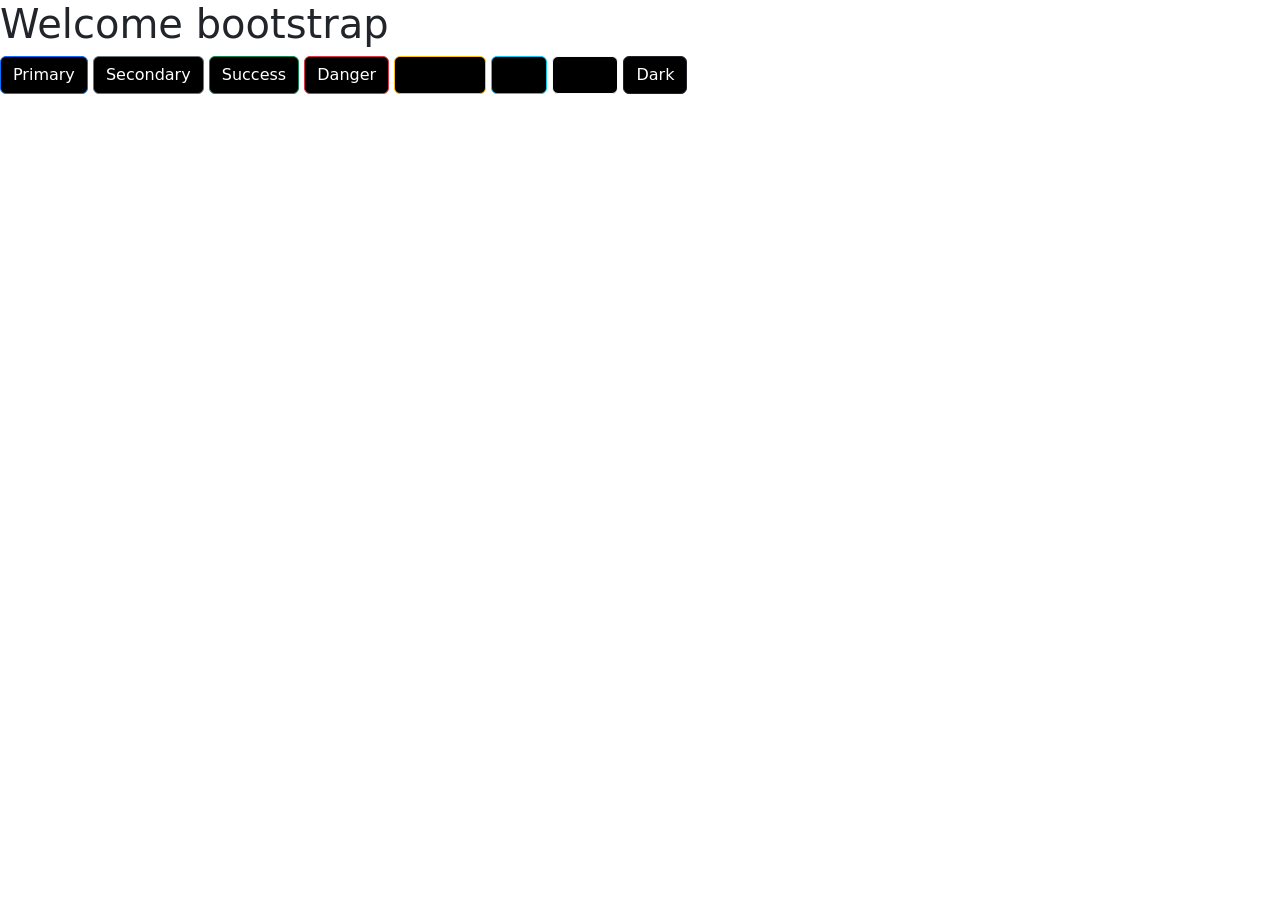
<file: index.html>
<!doctype html>
<html lang="en">
  <head>
    <meta charset="UTF-8" />
    <meta name="viewport" content="width=device-width, initial-scale=1.0" />
    <title>Document</title>
    <link
      href="https://cdn.jsdelivr.net/npm/bootstrap@5.3.8/dist/css/bootstrap.min.css"
      rel="stylesheet"
      integrity="sha384-sRIl4kxILFvY47J16cr9ZwB07vP4J8+LH7qKQnuqkuIAvNWLzeN8tE5YBujZqJLB"
      crossorigin="anonymous"
    />
    <link rel="stylesheet" href="style.css" />
  </head>
  <body>
    <h1>Welcome bootstrap</h1>
    <button type="button" class="btn btn-primary">Primary</button>
    <button type="button" class="btn btn-secondary">Secondary</button>
    <button type="button" class="btn btn-success">Success</button>
    <button type="button" class="btn btn-danger">Danger</button>
    <button type="button" class="btn btn-warning">Warning</button>
    <button type="button" class="btn btn-info">Info</button>
    <button type="button" class="btn btn-light">Light</button>
    <button type="button" class="btn btn-dark">Dark</button>
  </body>
</html>
</file>
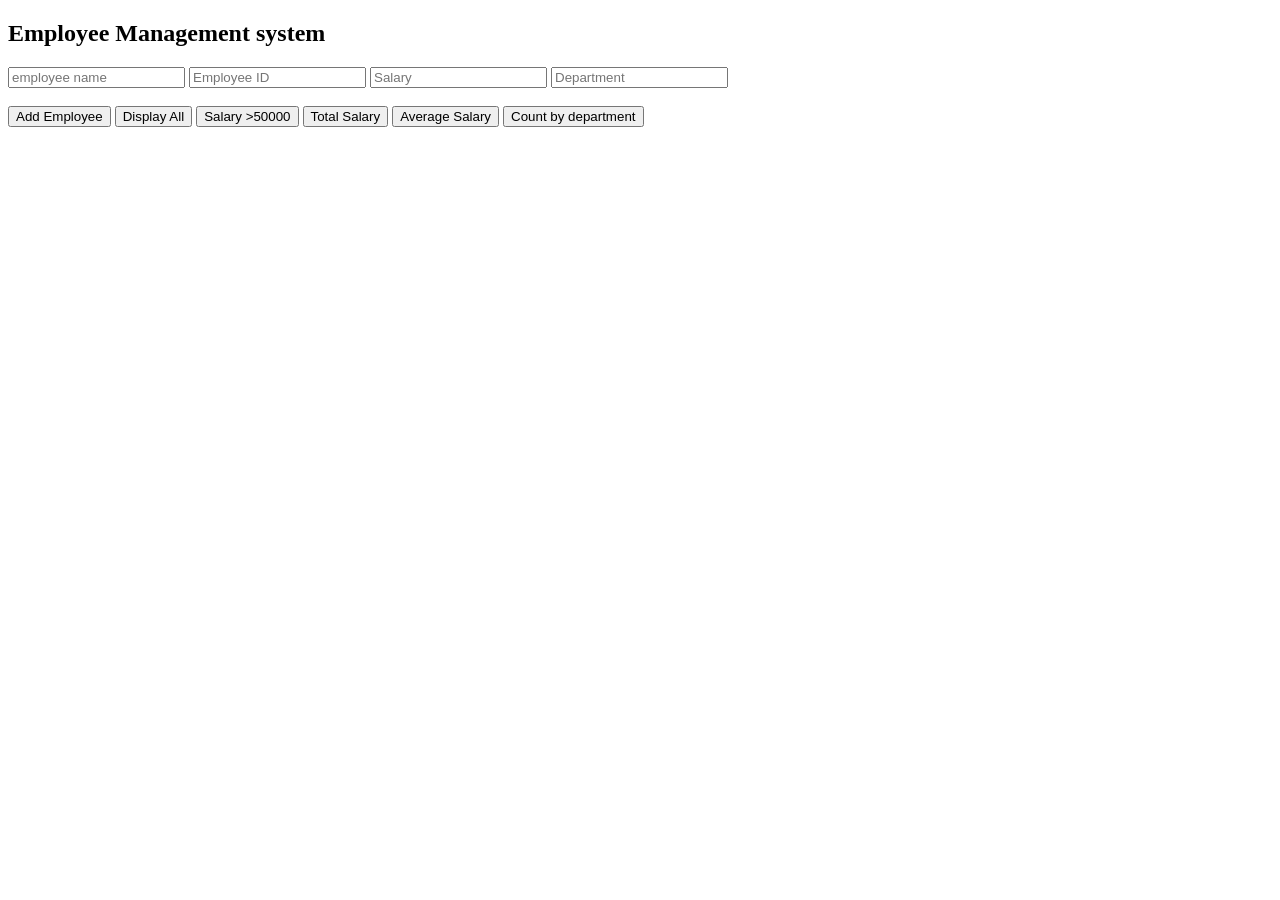
<file: webDesigningworksheop_054/experiment/exp5/index.html>
<!DOCTYPE html>
<html lang="en">
<head>
    <meta charset="UTF-8">
    <meta name="viewport" content="width=device-width, initial-scale=1.0">
    <title>Document</title>
</head>
<h2>Employee Management system</h2>
<input type="text" id="name"placeholder="employee name">
<input type="text" id="id"placeholder="Employee ID">
<input type="number" id="salary"placeholder="Salary">
<input type="text" id="name"placeholder="Department">
<br>
<br>
<button onclick="addEmployee()">Add Employee</button>
<button onclick="displayEmployees()">Display All</button>
<button onclick="filteremployee()">Salary >50000</button>
<button onclick="totalsalary()">Total Salary</button>
<button onclick="avgSalary()">Average Salary</button>
<button onclick="countDept()">Count by department</button>

<body>
</body>
</html>
</file>
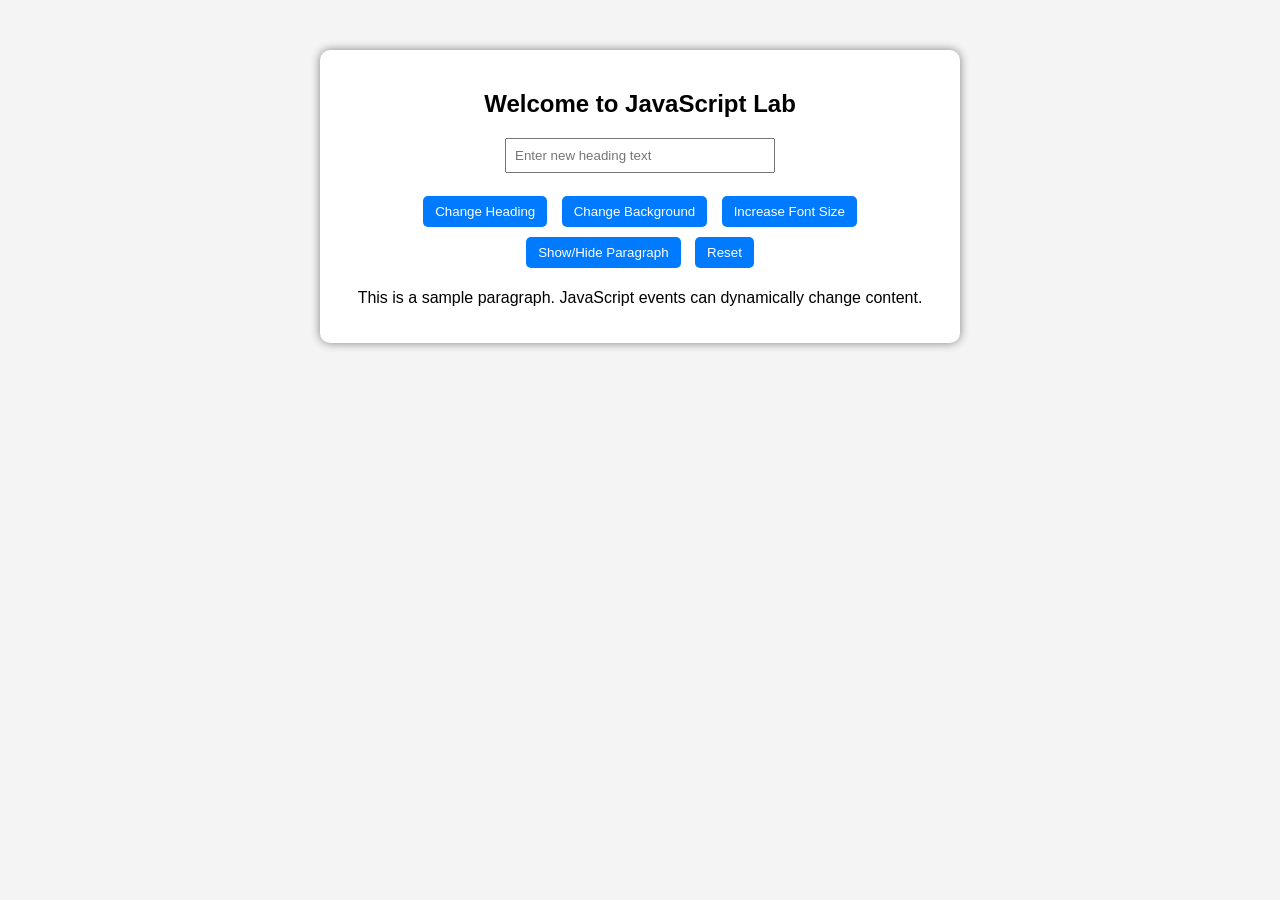
<file: webDesigningworksheop_054/experiment/exp6/index.html>
<!DOCTYPE html>  
 
<html>  
<head>  
    <title>Dynamic Content Changer</title>  
    <link rel="stylesheet" href="index.css">  
</head>  
<body>  
<div class="container">  
    <h2 id="mainHeading">Welcome to JavaScript Lab</h2>  
    <input type="text" id="userInput" placeholder="Enter new heading text">  
    <br><br>  
    <button id="changeTextBtn">Change Heading</button>  
    <button id="bgColorBtn">Change Background</button>  
    <button id="fontSizeBtn">Increase Font Size</button>  
    <button id="toggleBtn">Show/Hide Paragraph</button>  
    <button id="resetBtn">Reset</button>  
    <p id="paragraph">  
        This is a sample paragraph. JavaScript events can dynamically change content.  
    </p>  
</div>  
<script src="main.jsx"></script>  
</body>  
</html>
</file>
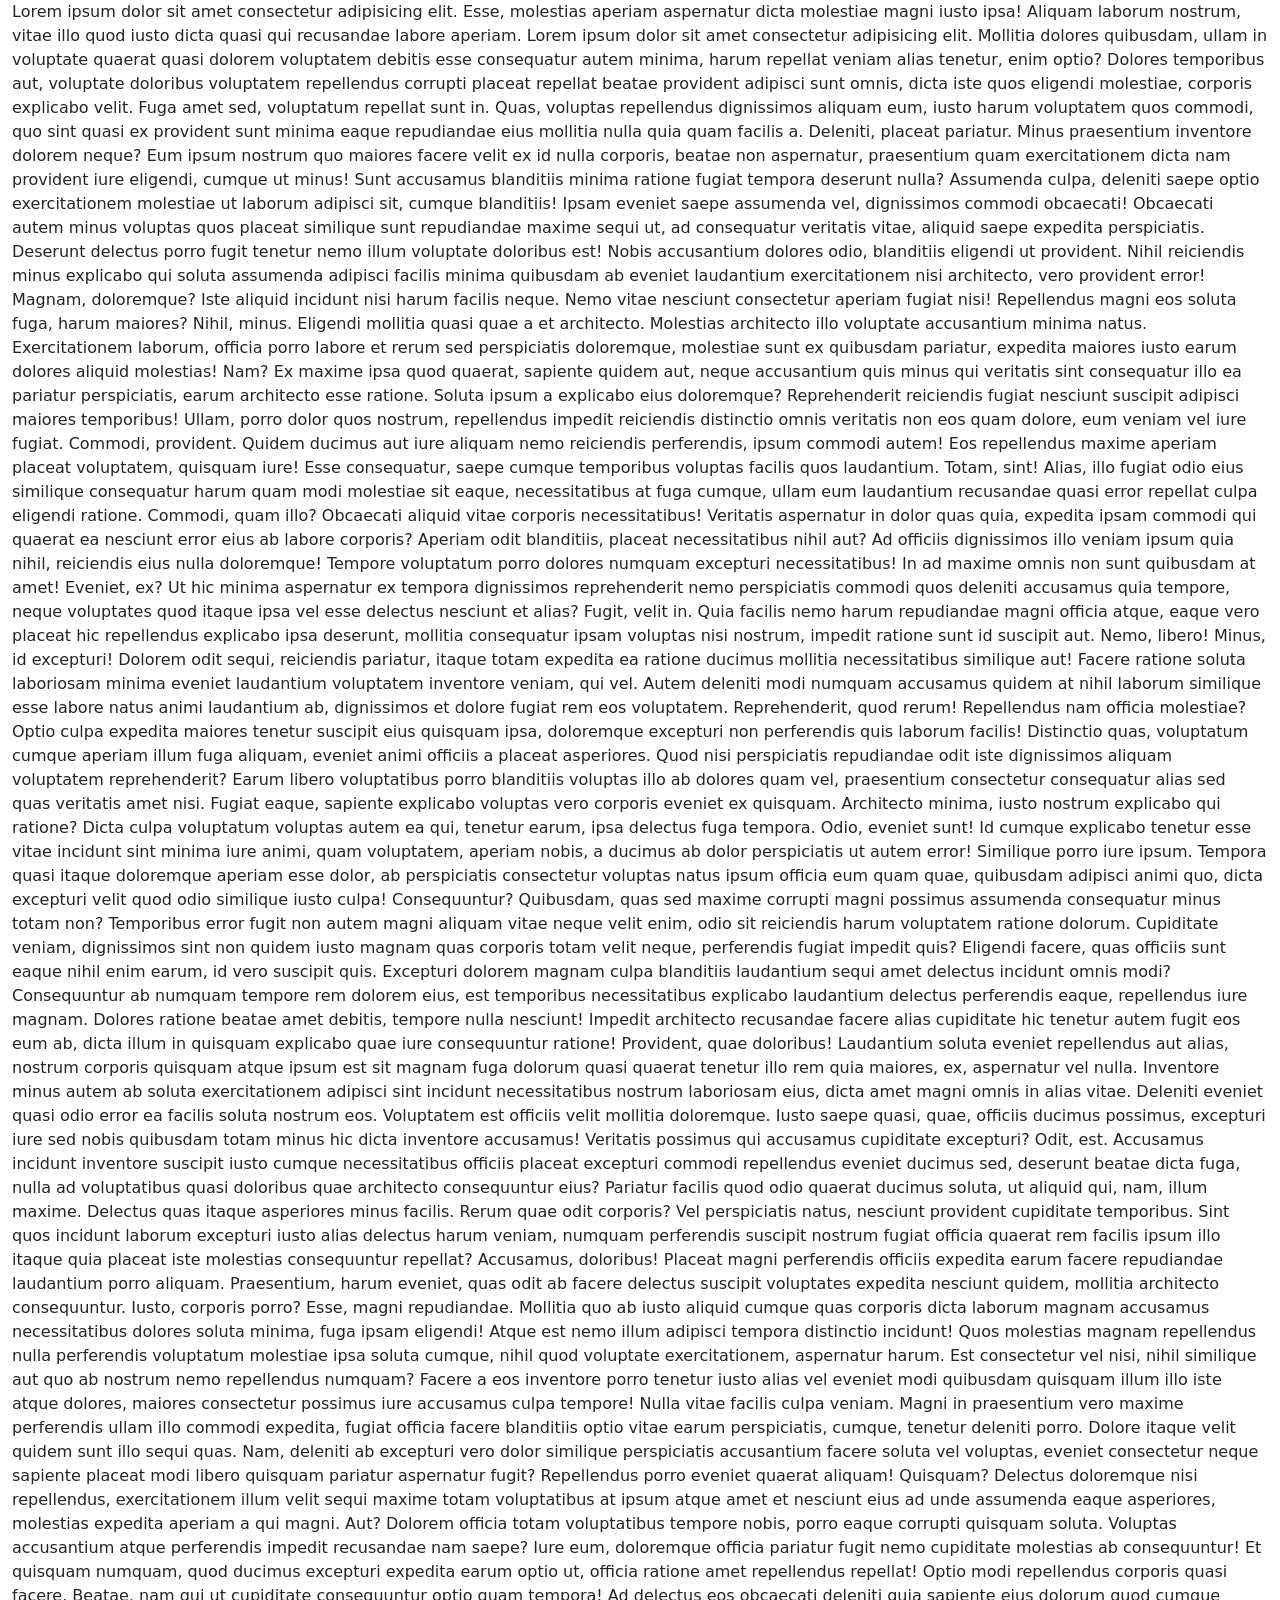
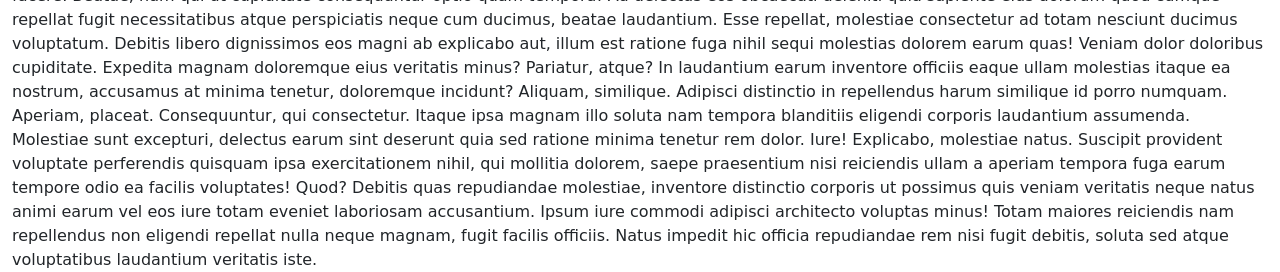
<file: container.html>
<!DOCTYPE html>
<html lang="en">
<head>
    <meta charset="UTF-8">
    <meta name="viewport" content="width=device-width, initial-scale=1.0">
    <title>container</title>
    <link href="https://cdn.jsdelivr.net/npm/bootstrap@5.3.8/dist/css/bootstrap.min.css" rel="stylesheet" integrity="sha384-sRIl4kxILFvY47J16cr9ZwB07vP4J8+LH7qKQnuqkuIAvNWLzeN8tE5YBujZqJLB" crossorigin="anonymous">
  
</head>
<body>
    <div class="container-xxl">
     
        Lorem ipsum dolor sit amet consectetur adipisicing elit. Esse, molestias aperiam aspernatur dicta molestiae magni iusto ipsa! Aliquam laborum nostrum, vitae illo quod iusto dicta quasi qui recusandae labore aperiam.
Lorem ipsum dolor sit amet consectetur adipisicing elit. Mollitia dolores quibusdam, ullam in voluptate quaerat quasi dolorem voluptatem debitis esse consequatur autem minima, harum repellat veniam alias tenetur, enim optio?
Dolores temporibus aut, voluptate doloribus voluptatem repellendus corrupti placeat repellat beatae provident adipisci sunt omnis, dicta iste quos eligendi molestiae, corporis explicabo velit. Fuga amet sed, voluptatum repellat sunt in.
Quas, voluptas repellendus dignissimos aliquam eum, iusto harum voluptatem quos commodi, quo sint quasi ex provident sunt minima eaque repudiandae eius mollitia nulla quia quam facilis a. Deleniti, placeat pariatur.
Minus praesentium inventore dolorem neque? Eum ipsum nostrum quo maiores facere velit ex id nulla corporis, beatae non aspernatur, praesentium quam exercitationem dicta nam provident iure eligendi, cumque ut minus!
Sunt accusamus blanditiis minima ratione fugiat tempora deserunt nulla? Assumenda culpa, deleniti saepe optio exercitationem molestiae ut laborum adipisci sit, cumque blanditiis! Ipsam eveniet saepe assumenda vel, dignissimos commodi obcaecati!
Obcaecati autem minus voluptas quos placeat similique sunt repudiandae maxime sequi ut, ad consequatur veritatis vitae, aliquid saepe expedita perspiciatis. Deserunt delectus porro fugit tenetur nemo illum voluptate doloribus est!
Nobis accusantium dolores odio, blanditiis eligendi ut provident. Nihil reiciendis minus explicabo qui soluta assumenda adipisci facilis minima quibusdam ab eveniet laudantium exercitationem nisi architecto, vero provident error! Magnam, doloremque?
Iste aliquid incidunt nisi harum facilis neque. Nemo vitae nesciunt consectetur aperiam fugiat nisi! Repellendus magni eos soluta fuga, harum maiores? Nihil, minus. Eligendi mollitia quasi quae a et architecto.
Molestias architecto illo voluptate accusantium minima natus. Exercitationem laborum, officia porro labore et rerum sed perspiciatis doloremque, molestiae sunt ex quibusdam pariatur, expedita maiores iusto earum dolores aliquid molestias! Nam?
Ex maxime ipsa quod quaerat, sapiente quidem aut, neque accusantium quis minus qui veritatis sint consequatur illo ea pariatur perspiciatis, earum architecto esse ratione. Soluta ipsum a explicabo eius doloremque?
Reprehenderit reiciendis fugiat nesciunt suscipit adipisci maiores temporibus! Ullam, porro dolor quos nostrum, repellendus impedit reiciendis distinctio omnis veritatis non eos quam dolore, eum veniam vel iure fugiat. Commodi, provident.
Quidem ducimus aut iure aliquam nemo reiciendis perferendis, ipsum commodi autem! Eos repellendus maxime aperiam placeat voluptatem, quisquam iure! Esse consequatur, saepe cumque temporibus voluptas facilis quos laudantium. Totam, sint!
Alias, illo fugiat odio eius similique consequatur harum quam modi molestiae sit eaque, necessitatibus at fuga cumque, ullam eum laudantium recusandae quasi error repellat culpa eligendi ratione. Commodi, quam illo?
Obcaecati aliquid vitae corporis necessitatibus! Veritatis aspernatur in dolor quas quia, expedita ipsam commodi qui quaerat ea nesciunt error eius ab labore corporis? Aperiam odit blanditiis, placeat necessitatibus nihil aut?
Ad officiis dignissimos illo veniam ipsum quia nihil, reiciendis eius nulla doloremque! Tempore voluptatum porro dolores numquam excepturi necessitatibus! In ad maxime omnis non sunt quibusdam at amet! Eveniet, ex?
Ut hic minima aspernatur ex tempora dignissimos reprehenderit nemo perspiciatis commodi quos deleniti accusamus quia tempore, neque voluptates quod itaque ipsa vel esse delectus nesciunt et alias? Fugit, velit in.
Quia facilis nemo harum repudiandae magni officia atque, eaque vero placeat hic repellendus explicabo ipsa deserunt, mollitia consequatur ipsam voluptas nisi nostrum, impedit ratione sunt id suscipit aut. Nemo, libero!
Minus, id excepturi! Dolorem odit sequi, reiciendis pariatur, itaque totam expedita ea ratione ducimus mollitia necessitatibus similique aut! Facere ratione soluta laboriosam minima eveniet laudantium voluptatem inventore veniam, qui vel.
Autem deleniti modi numquam accusamus quidem at nihil laborum similique esse labore natus animi laudantium ab, dignissimos et dolore fugiat rem eos voluptatem. Reprehenderit, quod rerum! Repellendus nam officia molestiae?
Optio culpa expedita maiores tenetur suscipit eius quisquam ipsa, doloremque excepturi non perferendis quis laborum facilis! Distinctio quas, voluptatum cumque aperiam illum fuga aliquam, eveniet animi officiis a placeat asperiores.
Quod nisi perspiciatis repudiandae odit iste dignissimos aliquam voluptatem reprehenderit? Earum libero voluptatibus porro blanditiis voluptas illo ab dolores quam vel, praesentium consectetur consequatur alias sed quas veritatis amet nisi.
Fugiat eaque, sapiente explicabo voluptas vero corporis eveniet ex quisquam. Architecto minima, iusto nostrum explicabo qui ratione? Dicta culpa voluptatum voluptas autem ea qui, tenetur earum, ipsa delectus fuga tempora.
Odio, eveniet sunt! Id cumque explicabo tenetur esse vitae incidunt sint minima iure animi, quam voluptatem, aperiam nobis, a ducimus ab dolor perspiciatis ut autem error! Similique porro iure ipsum.
Tempora quasi itaque doloremque aperiam esse dolor, ab perspiciatis consectetur voluptas natus ipsum officia eum quam quae, quibusdam adipisci animi quo, dicta excepturi velit quod odio similique iusto culpa! Consequuntur?
Quibusdam, quas sed maxime corrupti magni possimus assumenda consequatur minus totam non? Temporibus error fugit non autem magni aliquam vitae neque velit enim, odio sit reiciendis harum voluptatem ratione dolorum.
Cupiditate veniam, dignissimos sint non quidem iusto magnam quas corporis totam velit neque, perferendis fugiat impedit quis? Eligendi facere, quas officiis sunt eaque nihil enim earum, id vero suscipit quis.
Excepturi dolorem magnam culpa blanditiis laudantium sequi amet delectus incidunt omnis modi? Consequuntur ab numquam tempore rem dolorem eius, est temporibus necessitatibus explicabo laudantium delectus perferendis eaque, repellendus iure magnam.
Dolores ratione beatae amet debitis, tempore nulla nesciunt! Impedit architecto recusandae facere alias cupiditate hic tenetur autem fugit eos eum ab, dicta illum in quisquam explicabo quae iure consequuntur ratione!
Provident, quae doloribus! Laudantium soluta eveniet repellendus aut alias, nostrum corporis quisquam atque ipsum est sit magnam fuga dolorum quasi quaerat tenetur illo rem quia maiores, ex, aspernatur vel nulla.
Inventore minus autem ab soluta exercitationem adipisci sint incidunt necessitatibus nostrum laboriosam eius, dicta amet magni omnis in alias vitae. Deleniti eveniet quasi odio error ea facilis soluta nostrum eos.
Voluptatem est officiis velit mollitia doloremque. Iusto saepe quasi, quae, officiis ducimus possimus, excepturi iure sed nobis quibusdam totam minus hic dicta inventore accusamus! Veritatis possimus qui accusamus cupiditate excepturi?
Odit, est. Accusamus incidunt inventore suscipit iusto cumque necessitatibus officiis placeat excepturi commodi repellendus eveniet ducimus sed, deserunt beatae dicta fuga, nulla ad voluptatibus quasi doloribus quae architecto consequuntur eius?
Pariatur facilis quod odio quaerat ducimus soluta, ut aliquid qui, nam, illum maxime. Delectus quas itaque asperiores minus facilis. Rerum quae odit corporis? Vel perspiciatis natus, nesciunt provident cupiditate temporibus.
Sint quos incidunt laborum excepturi iusto alias delectus harum veniam, numquam perferendis suscipit nostrum fugiat officia quaerat rem facilis ipsum illo itaque quia placeat iste molestias consequuntur repellat? Accusamus, doloribus!
Placeat magni perferendis officiis expedita earum facere repudiandae laudantium porro aliquam. Praesentium, harum eveniet, quas odit ab facere delectus suscipit voluptates expedita nesciunt quidem, mollitia architecto consequuntur. Iusto, corporis porro?
Esse, magni repudiandae. Mollitia quo ab iusto aliquid cumque quas corporis dicta laborum magnam accusamus necessitatibus dolores soluta minima, fuga ipsam eligendi! Atque est nemo illum adipisci tempora distinctio incidunt!
Quos molestias magnam repellendus nulla perferendis voluptatum molestiae ipsa soluta cumque, nihil quod voluptate exercitationem, aspernatur harum. Est consectetur vel nisi, nihil similique aut quo ab nostrum nemo repellendus numquam?
Facere a eos inventore porro tenetur iusto alias vel eveniet modi quibusdam quisquam illum illo iste atque dolores, maiores consectetur possimus iure accusamus culpa tempore! Nulla vitae facilis culpa veniam.
Magni in praesentium vero maxime perferendis ullam illo commodi expedita, fugiat officia facere blanditiis optio vitae earum perspiciatis, cumque, tenetur deleniti porro. Dolore itaque velit quidem sunt illo sequi quas.
Nam, deleniti ab excepturi vero dolor similique perspiciatis accusantium facere soluta vel voluptas, eveniet consectetur neque sapiente placeat modi libero quisquam pariatur aspernatur fugit? Repellendus porro eveniet quaerat aliquam! Quisquam?
Delectus doloremque nisi repellendus, exercitationem illum velit sequi maxime totam voluptatibus at ipsum atque amet et nesciunt eius ad unde assumenda eaque asperiores, molestias expedita aperiam a qui magni. Aut?
Dolorem officia totam voluptatibus tempore nobis, porro eaque corrupti quisquam soluta. Voluptas accusantium atque perferendis impedit recusandae nam saepe? Iure eum, doloremque officia pariatur fugit nemo cupiditate molestias ab consequuntur!
Et quisquam numquam, quod ducimus excepturi expedita earum optio ut, officia ratione amet repellendus repellat! Optio modi repellendus corporis quasi facere. Beatae, nam qui ut cupiditate consequuntur optio quam tempora!
Ad delectus eos obcaecati deleniti quia sapiente eius dolorum quod cumque repellat fugit necessitatibus atque perspiciatis neque cum ducimus, beatae laudantium. Esse repellat, molestiae consectetur ad totam nesciunt ducimus voluptatum.
Debitis libero dignissimos eos magni ab explicabo aut, illum est ratione fuga nihil sequi molestias dolorem earum quas! Veniam dolor doloribus cupiditate. Expedita magnam doloremque eius veritatis minus? Pariatur, atque?
In laudantium earum inventore officiis eaque ullam molestias itaque ea nostrum, accusamus at minima tenetur, doloremque incidunt? Aliquam, similique. Adipisci distinctio in repellendus harum similique id porro numquam. Aperiam, placeat.
Consequuntur, qui consectetur. Itaque ipsa magnam illo soluta nam tempora blanditiis eligendi corporis laudantium assumenda. Molestiae sunt excepturi, delectus earum sint deserunt quia sed ratione minima tenetur rem dolor. Iure!
Explicabo, molestiae natus. Suscipit provident voluptate perferendis quisquam ipsa exercitationem nihil, qui mollitia dolorem, saepe praesentium nisi reiciendis ullam a aperiam tempora fuga earum tempore odio ea facilis voluptates! Quod?
Debitis quas repudiandae molestiae, inventore distinctio corporis ut possimus quis veniam veritatis neque natus animi earum vel eos iure totam eveniet laboriosam accusantium. Ipsum iure commodi adipisci architecto voluptas minus!
Totam maiores reiciendis nam repellendus non eligendi repellat nulla neque magnam, fugit facilis officiis. Natus impedit hic officia repudiandae rem nisi fugit debitis, soluta sed atque voluptatibus laudantium veritatis iste.

    </div>
</body>
</html>
</file>
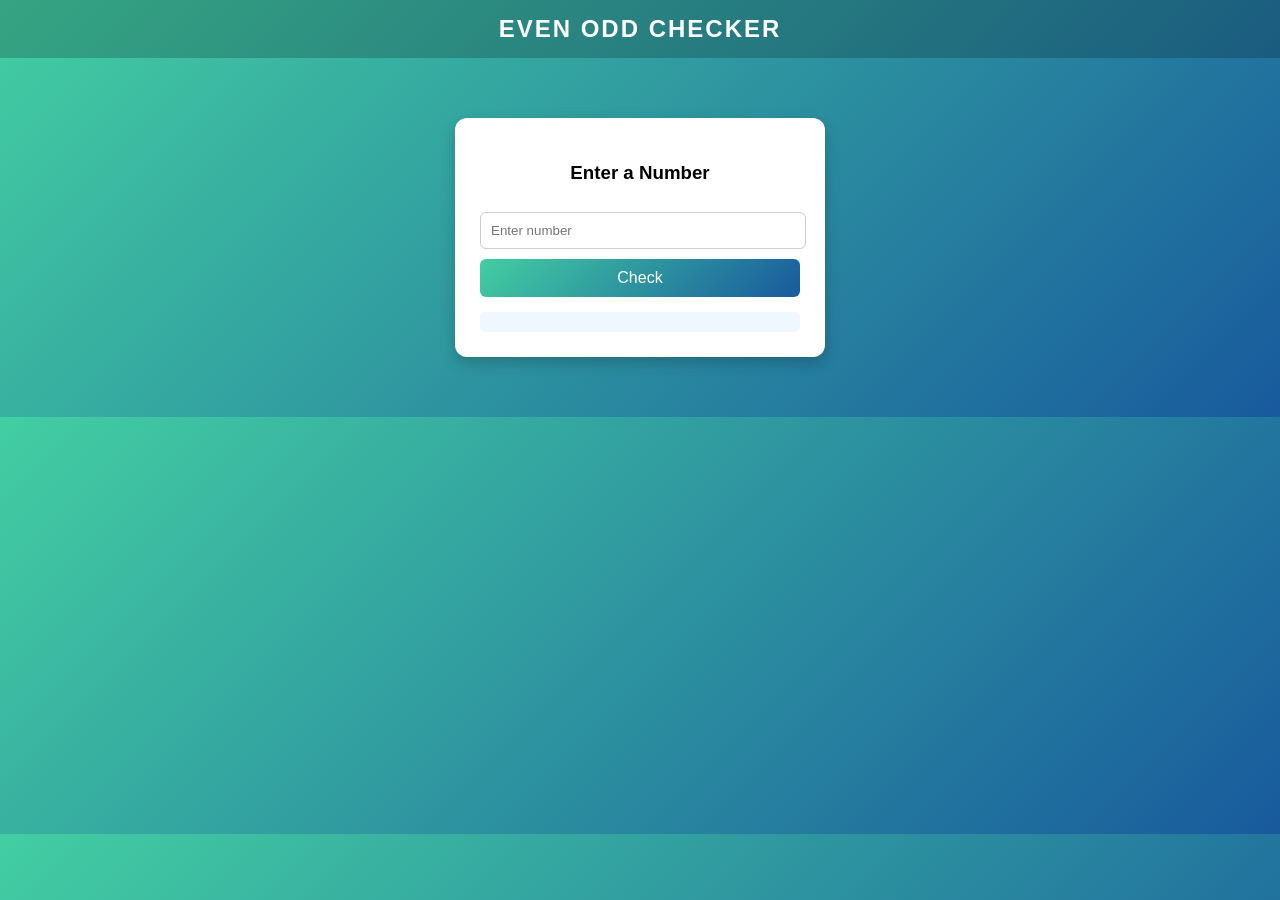
<file: webDesigningworksheop_054/midterm1practical/midterm.html>
<!DOCTYPE html>
<html>
<head>
    <title>Even Odd Checker</title>
    <style>
        body {
            margin: 0;
            font-family: Arial, sans-serif;
            background: linear-gradient(135deg, #43cea2, #185a9d);
        }

        .header {
            text-align: center;
            color: white;
            padding: 15px;
            font-size: 24px;
            font-weight: bold;
            letter-spacing: 2px;
            background: rgba(0,0,0,0.2);
        }

        .container {
            background: white;
            width: 320px;
            margin: 60px auto;
            padding: 25px;
            border-radius: 12px;
            box-shadow: 0 6px 15px rgba(0,0,0,0.2);
            text-align: center;
        }

        input {
            width: 95%;
            padding: 10px;
            margin: 10px 0;
            border-radius: 6px;
            border: 1px solid #ccc;
        }

        button {
            width: 100%;
            padding: 10px;
            background: linear-gradient(135deg, #43cea2, #185a9d);
            color: white;
            border: none;
            border-radius: 6px;
            cursor: pointer;
            font-size: 16px;
        }

        button:hover {
            opacity: 0.9;
        }

        .result {
            margin-top: 15px;
            text-align: left;
            background: #f0f8ff;
            padding: 10px;
            border-radius: 6px;
        }
    </style>
</head>
<body>

<div class="header">EVEN ODD CHECKER</div>

<div class="container">
    <h3>Enter a Number</h3>

    <input type="number" id="num" placeholder="Enter number">

    <button onclick="checkNumber()">Check</button>

    <div class="result" id="result"></div>
</div>

<script>
    function checkNumber() {
        let n = parseInt(document.getElementById("num").value);

        if (isNaN(n)) {
            document.getElementById("result").innerHTML = "Please enter a valid number.";
            return; 
        }

        let type = (n % 2 === 0) ? "Even" : "Odd";

        let numbers = "";
        for (let i = 1; i <= n; i++) {
            numbers += i + " ";
        }

        document.getElementById("result").innerHTML =
            "<strong>Number is:</strong> " + type + "<br><br>" + 
            "<strong>Numbers from 1 to " + n + ":</strong><br>" + numbers;
    }
</script>

</body>
</html>
</file>
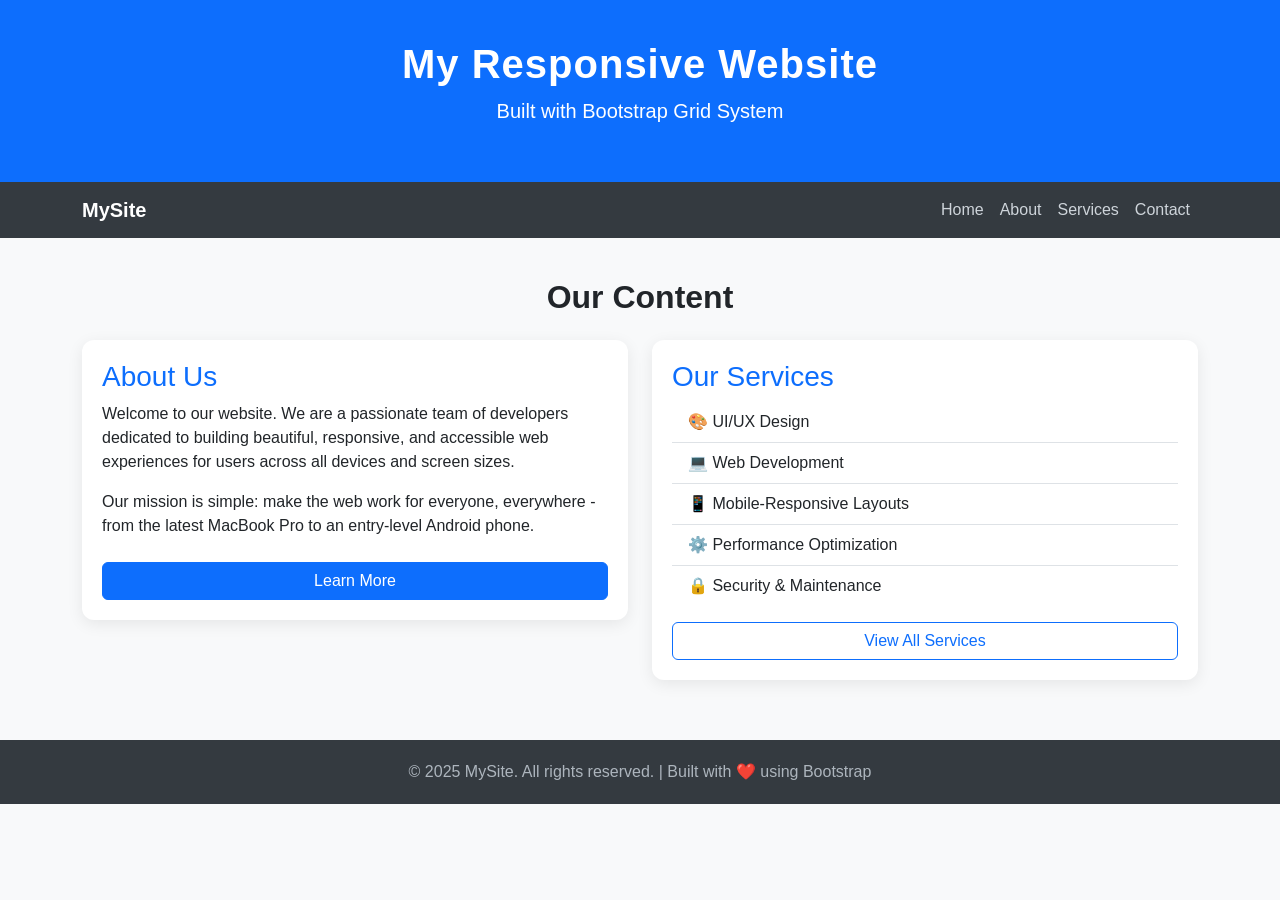
<file: webDesigningworksheop_054/experiment/exp1/E1.html>
<!DOCTYPE html>
<html lang="en">
<head>
  <meta charset="UTF-8" />
  <meta name="viewport" content="width=device-width, initial-scale=1.0"/>
  <title>Responsive Bootstrap Page</title>

  <link href="https://cdn.jsdelivr.net/npm/bootstrap@5.3.8/dist/css/bootstrap.min.css" rel="stylesheet" integrity="sha384-sRIl4kxILFvY47J16cr9ZwB07vP4J8+LH7qKQnuqkuIAvNWLzeN8tE5YBujZqJLB" crossorigin="anonymous">
  <style>
  
    body {
      font-family: 'Segoe UI', sans-serif;
      background-color: #f8f9fa;
    }
    header {
      background-color: #0d6efd;
      color: white;
      padding: 40px 0;
      text-align: center;
    }
    header h1 {
      font-size: 2.5rem;
      font-weight: 700;
      letter-spacing: 1px;
    }
    nav {
      background-color: #343a40;
    }
    nav a {
      color: #ced4da !important;
      font-weight: 500;
      transition: color 0.3s ease;
    }
    nav a:hover {
      color: #ffffff !important;
    }
    .content-section {
      padding: 40px 0;
    }
    .card {
      border: none;
      border-radius: 12px;
      box-shadow: 0 4px 16px rgba(0,0,0,0.08);
      padding: 20px;
      margin-bottom: 20px;
    }
    .card h3 {
      color: #0d6efd;
    }
    footer {
      background-color: #343a40;
      color: #adb5bd;
      text-align: center;
      padding: 20px 0;
    }
  </style>
</head>
<body>

  <header>
    <div class="container">
      <h1>My Responsive Website</h1>
      <p class="lead">Built with Bootstrap Grid System</p>
    </div>
  </header>


  <nav class="navbar navbar-expand-md navbar-dark">
    <div class="container">
     
      <a class="navbar-brand text-white fw-bold" href="#">MySite</a>
      
      <button
        class="navbar-toggler"
        type="button"
        data-bs-toggle="collapse"
        data-bs-target="#navbarMenu"
      >
        <span class="navbar-toggler-icon"></span>
      </button>
     
      <div class="collapse navbar-collapse" id="navbarMenu">
        <ul class="navbar-nav ms-auto">
          <li class="nav-item"><a class="nav-link" href="#">Home</a></li>
          <li class="nav-item"><a class="nav-link" href="#">About</a></li>
          <li class="nav-item"><a class="nav-link" href="#">Services</a></li>
          <li class="nav-item"><a class="nav-link" href="#">Contact</a></li>
        </ul>
      </div>
    </div>
  </nav>

 
  <section class="content-section">
    <div class="container">
      <h2 class="text-center mb-4 fw-bold">Our Content</h2>
      <div class="row">
      
        <div class="col-12 col-md-6">
          <div class="card">
            <h3>About Us</h3>
            <p>
              Welcome to our website. We are a passionate team of developers
              dedicated to building beautiful, responsive, and accessible
              web experiences for users across all devices and screen sizes.
            </p>
            <p>
              Our mission is simple: make the web work for everyone,
              everywhere - from the latest MacBook Pro to an entry-level Android phone.
            </p>
            <a href="#" class="btn btn-primary mt-2">Learn More</a>
          </div>
        </div>
        
        <div class="col-12 col-md-6">
          <div class="card">
            <h3>Our Services</h3>
            <ul class="list-group list-group-flush">
              <li class="list-group-item">🎨 UI/UX Design</li>
              <li class="list-group-item">💻 Web Development</li>
              <li class="list-group-item">📱 Mobile-Responsive Layouts</li>
              <li class="list-group-item">⚙️ Performance Optimization</li>
              <li class="list-group-item">🔒 Security & Maintenance</li>
            </ul>
            <a href="#" class="btn btn-outline-primary mt-3">View All Services</a>
          </div>
        </div>
      </div>

    </div>
  
  </section>


  <footer>
    <div class="container">
      <p class="mb-0">
        &copy; 2025 MySite. All rights reserved. | Built with ❤️ using Bootstrap
      </p>
    </div>
  </footer>


 <script src="https://cdn.jsdelivr.net/npm/bootstrap@5.3.8/dist/js/bootstrap.bundle.min.js" integrity="sha384-FKyoEForCGlyvwx9Hj09JcYn3nv7wiPVlz7YYwJrWVcXK/BmnVDxM+D2scQbITxI" crossorigin="anonymous"></script>
</body>
</html>
</file>
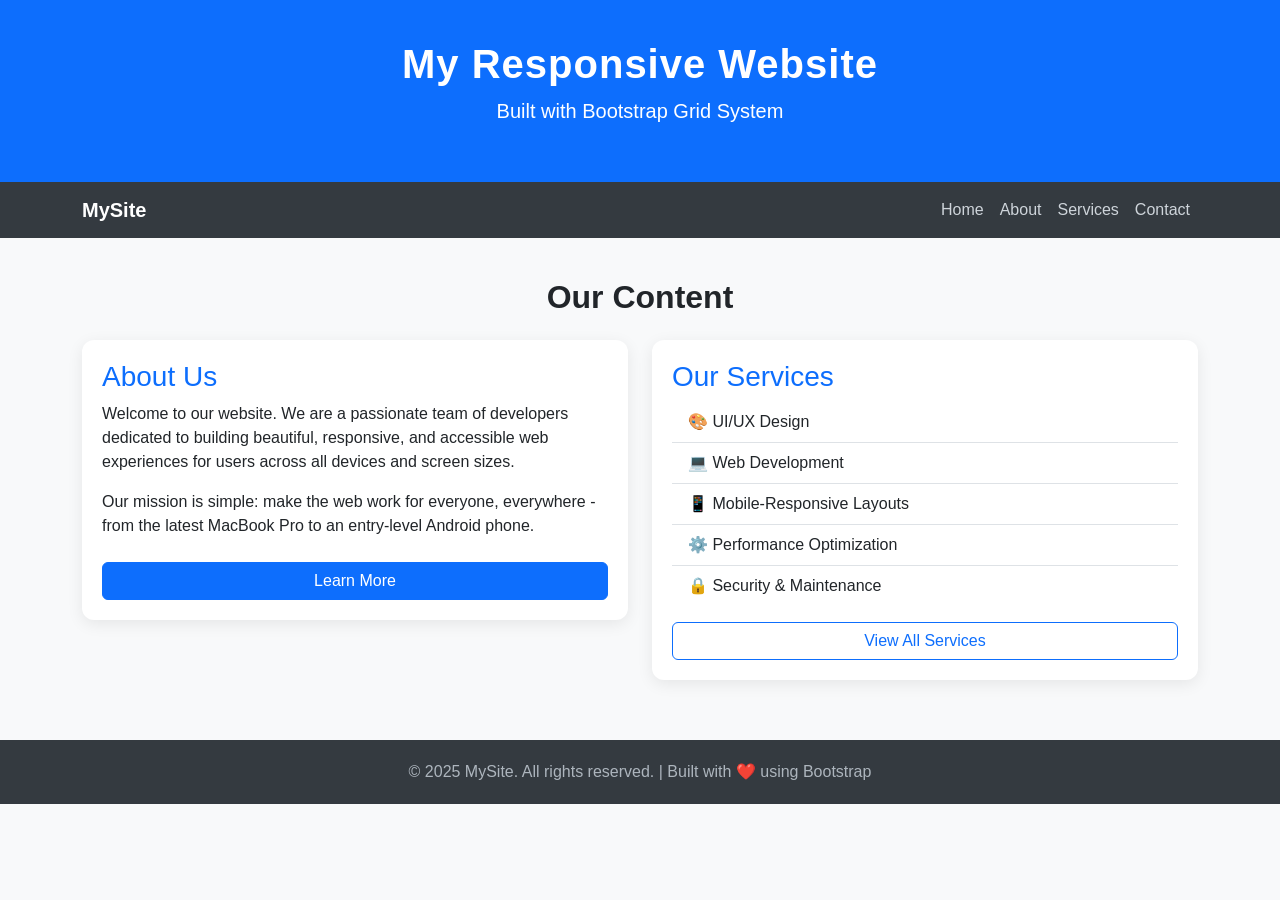
<file: webDesigningworksheop_054/experiment/exp1/E1bs.html>
<!DOCTYPE html>
<html lang="en">
<head>
  <meta charset="UTF-8" />
  <meta name="viewport" content="width=device-width, initial-scale=1.0"/>
  <title>Responsive Bootstrap Page</title>
<!-- Bootstrap 5 CDN -->
  <link href="https://cdn.jsdelivr.net/npm/bootstrap@5.3.8/dist/css/bootstrap.min.css" rel="stylesheet" integrity="sha384-sRIl4kxILFvY47J16cr9ZwB07vP4J8+LH7qKQnuqkuIAvNWLzeN8tE5YBujZqJLB" crossorigin="anonymous">
  <style>
    /* Custom styles layered on top of Bootstrap */
    body {
      font-family: 'Segoe UI', sans-serif;
      background-color: #f8f9fa;
    }
    header {
      background-color: #0d6efd;
      color: white;
      padding: 40px 0;
      text-align: center;
    }
    header h1 {
      font-size: 2.5rem;
      font-weight: 700;
      letter-spacing: 1px;
    }
    nav {
      background-color: #343a40;
    }
    nav a {
      color: #ced4da !important;
      font-weight: 500;
      transition: color 0.3s ease;
    }
    nav a:hover {
      color: #ffffff !important;
    }
    .content-section {
      padding: 40px 0;
    }
    .card {
      border: none;
      border-radius: 12px;
      box-shadow: 0 4px 16px rgba(0,0,0,0.08);
      padding: 20px;
      margin-bottom: 20px;
    }
    .card h3 {
      color: #0d6efd;
    }
    footer {
      background-color: #343a40;
      color: #adb5bd;
      text-align: center;
      padding: 20px 0;
    }
  </style>
</head>
<body>
  <!-- ========================
       SECTION 1: HEADER
  ========================= -->
  <header>
    <div class="container">
      <h1>My Responsive Website</h1>
      <p class="lead">Built with Bootstrap Grid System</p>
    </div>
  </header>

  <!-- ========================
       SECTION 2: NAVIGATION BAR
  ========================= -->
  <nav class="navbar navbar-expand-md navbar-dark">
    <div class="container">
      <!-- Brand / Logo -->
      <a class="navbar-brand text-white fw-bold" href="#">MySite</a>
      <!-- Hamburger Toggle (visible on small screens) -->
      <button
        class="navbar-toggler"
        type="button"
        data-bs-toggle="collapse"
        data-bs-target="#navbarMenu"
      >
        <span class="navbar-toggler-icon"></span>
      </button>
      <!-- Nav Links -->
      <div class="collapse navbar-collapse" id="navbarMenu">
        <ul class="navbar-nav ms-auto">
          <li class="nav-item"><a class="nav-link" href="#">Home</a></li>
          <li class="nav-item"><a class="nav-link" href="#">About</a></li>
          <li class="nav-item"><a class="nav-link" href="#">Services</a></li>
          <li class="nav-item"><a class="nav-link" href="#">Contact</a></li>
        </ul>
      </div>
    </div>
  </nav>

  <!-- ========================
       SECTION 3: CONTENT SECTION
  ========================= -->
  <section class="content-section">
    <div class="container">
      <h2 class="text-center mb-4 fw-bold">Our Content</h2>
      <div class="row">
        <!-- Column 1: Full width on small, half width on medium+ -->
        <div class="col-12 col-md-6">
          <div class="card">
            <h3>About Us</h3>
            <p>
              Welcome to our website. We are a passionate team of developers
              dedicated to building beautiful, responsive, and accessible
              web experiences for users across all devices and screen sizes.
            </p>
            <p>
              Our mission is simple: make the web work for everyone,
              everywhere - from the latest MacBook Pro to an entry-level Android phone.
            </p>
            <a href="#" class="btn btn-primary mt-2">Learn More</a>
          </div>
        </div>
        <!-- Column 2: Full width on small, half width on medium+ -->
        <div class="col-12 col-md-6">
          <div class="card">
            <h3>Our Services</h3>
            <ul class="list-group list-group-flush">
              <li class="list-group-item">🎨 UI/UX Design</li>
              <li class="list-group-item">💻 Web Development</li>
              <li class="list-group-item">📱 Mobile-Responsive Layouts</li>
              <li class="list-group-item">⚙️ Performance Optimization</li>
              <li class="list-group-item">🔒 Security & Maintenance</li>
            </ul>
            <a href="#" class="btn btn-outline-primary mt-3">View All Services</a>
          </div>
        </div>
      </div>
      <!-- END ROW -->
    </div>
    <!-- END CONTAINER -->
  </section>


  <footer>
    <div class="container">
      <p class="mb-0">
        &copy; 2025 MySite. All rights reserved. | Built with ❤️ using Bootstrap
      </p>
    </div>
  </footer>


 <script src="https://cdn.jsdelivr.net/npm/bootstrap@5.3.8/dist/js/bootstrap.bundle.min.js" integrity="sha384-FKyoEForCGlyvwx9Hj09JcYn3nv7wiPVlz7YYwJrWVcXK/BmnVDxM+D2scQbITxI" crossorigin="anonymous"></script>
</body>
</html>
</file>
<file: style.css>
.btn{
    background-color: black;
}
</file>
<file: webDesigningworksheop_054/experiment/exp6/index.css>
body {  
    font-family: Arial;   
   background-color: #f4f4f4;  
text-align: center;  
}  
.container {   
       width: 600px;     
        margin: 50px auto; 
             padding: 20px; 
                  background: white;    
                    border-radius: 10px;   
                       box-shadow: 0 0 10px gray;  
}  
button {    
      padding: 8px 12px;   
         margin: 5px; 
              background-color: #007bff;    
                color: white; 
                     border: none;  
                         border-radius: 5px; 
                              cursor: pointer;  
}  
button:hover {  
    background-color: #0056b3;  
}  
input {      padding: 8px; 
         width: 250px;  
}
</file>
